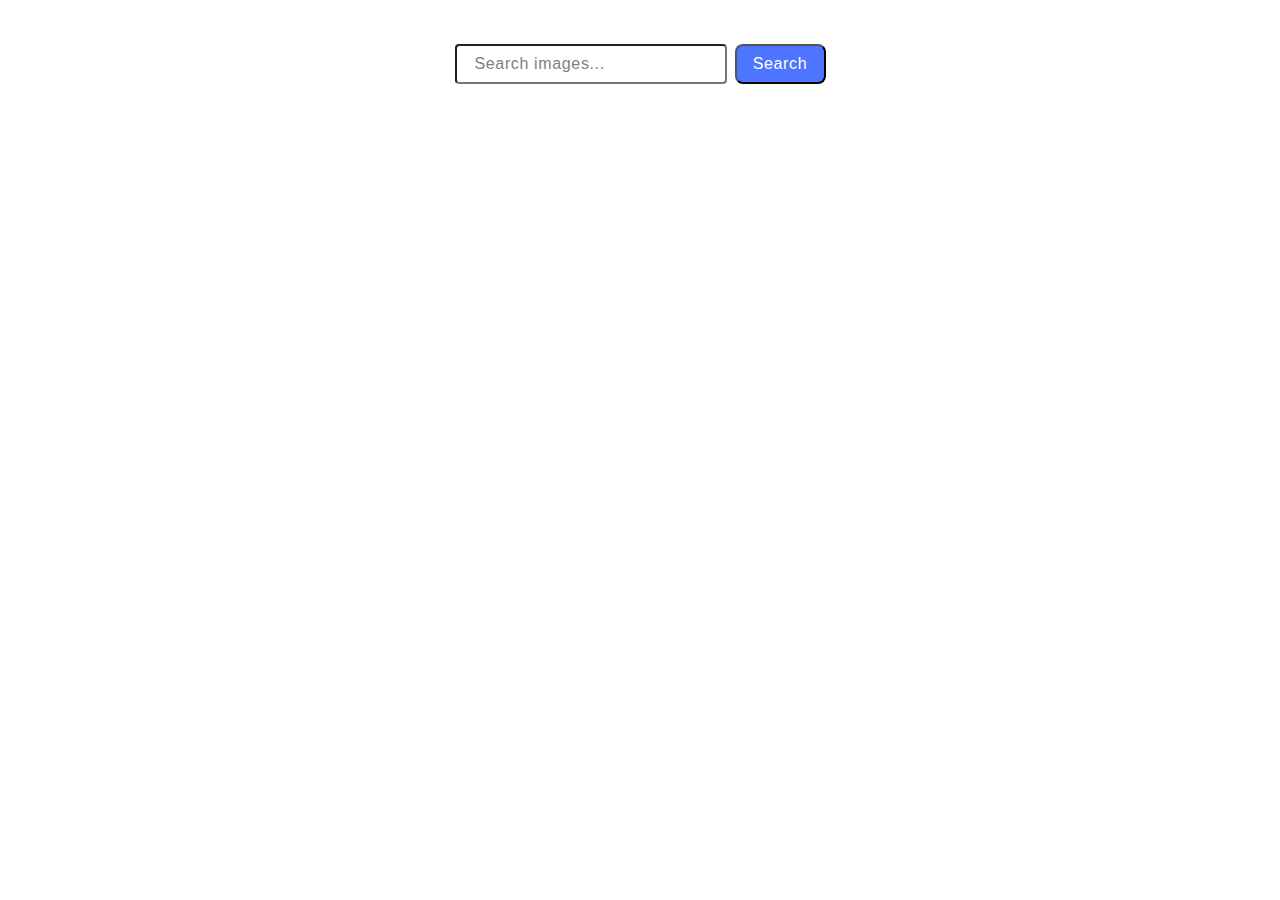
<file: src/index.html>
<!DOCTYPE html>
<html lang="en">
  <head>
    <meta charset="UTF-8" />
    <link rel="icon" type="image/svg+xml" href="/favicon.svg" />
    <meta name="viewport" content="width=device-width, initial-scale=1.0" />
    <title>Pictures Search App</title>
    <link rel="stylesheet" href="./css/styles.css" />
  </head>
  <body>
    <main>
      <form class="form" autocomplete="off">
        <input type="text" class="input" name="query" placeholder="Search images...">
        <button type="submit" class="btn">Search</button>
      </form>
      <div class="gallery"></div>
      <span class="loader hidden"></span>
    </main>
    <script type="module" src="./main.js"></script>
    <script type="module" src="./js/pixabay-api.js"></script>
    <script type="module" src="./js/render-functions.js"></script>

  </body>
</html>
</file>
<file: src/css/styles.css>
/**
  |============================
  | include css partials with
  | default @import url()
  |============================
*/
/* Common styles */
@import url('./reset.css');
@import url('./base.css');
@import url('./container.css');
@import url('./animations.css');

/* Sections style */
@import url('./header.css');
@import url('./vite-promo.css');
@import url('./badges.css');
@import url('./back-link.css');
@import url('./footer.css');
</file>
